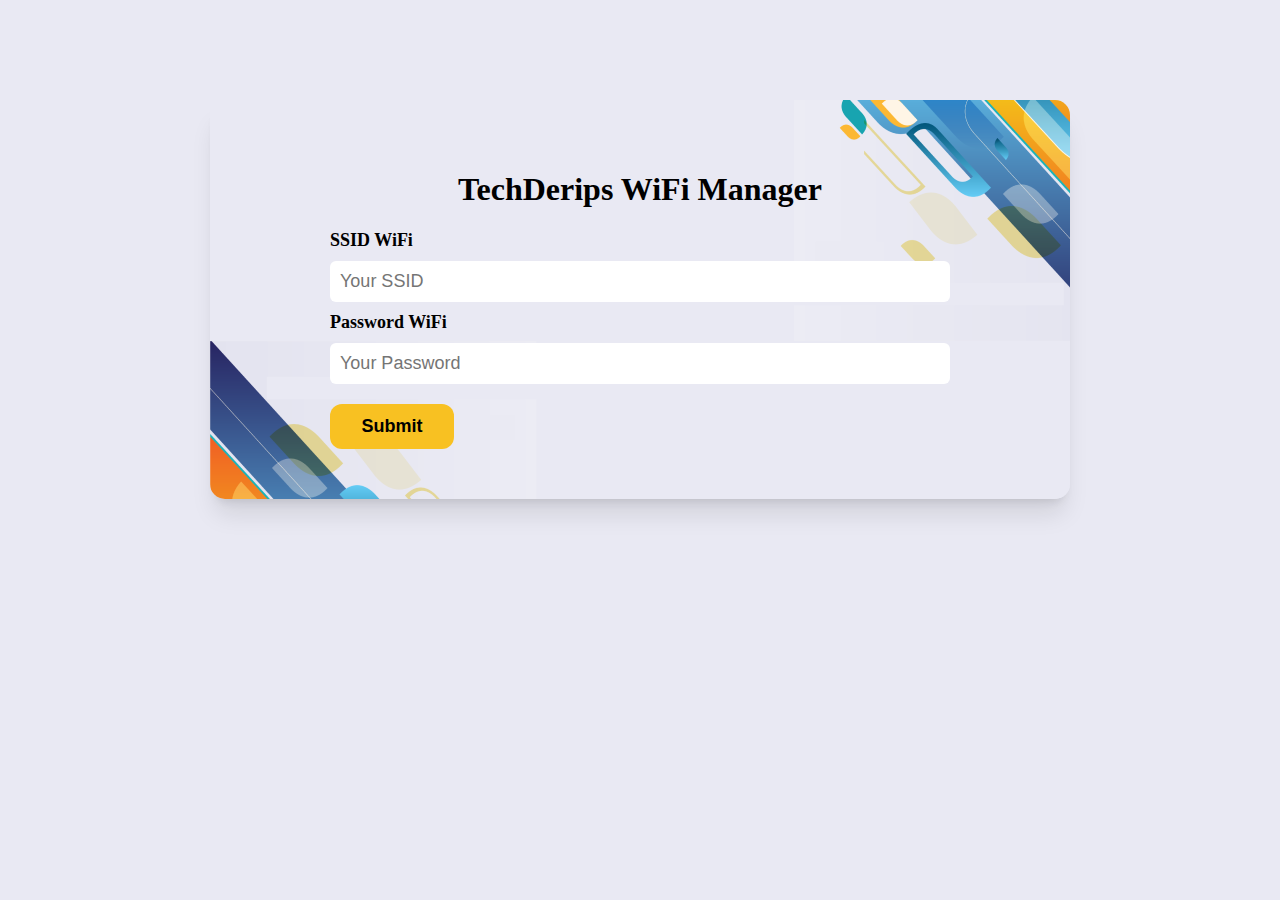
<file: debugPH_CaptibePortal/data/index.html>
<!DOCTYPE html>
<html lang="en">
<head>
  <meta charset="UTF-8">
  <meta name="viewport" content="width=device-width, initial-scale=1.0">
  <link rel="stylesheet" href="style.css">
  <title>TechDrive Manager</title>
</head>
<body>
  <div class="container">
  <form action="/get" class="formContainer">
    <div class="boxContainer">
      <h1 class="title">TechDerips WiFi Manager</h1>
     <div>
       <div>
        <label class="titleInput">SSID WiFi</label>
       </div>
      <input type="text" name="ssid" class="input" placeholder="Your SSID">
     </div>
    <div>
      <div>
        <label class="titleInput">Password WiFi</label>
      </div>
    <input type="text" name="password" class="input" placeholder="Your Password">
    </div>
   
    <div>
      <input type="submit" value="Submit" class="button">
    </div>
    </div>
  </form>
  </div>
</body>
</html>
</file>
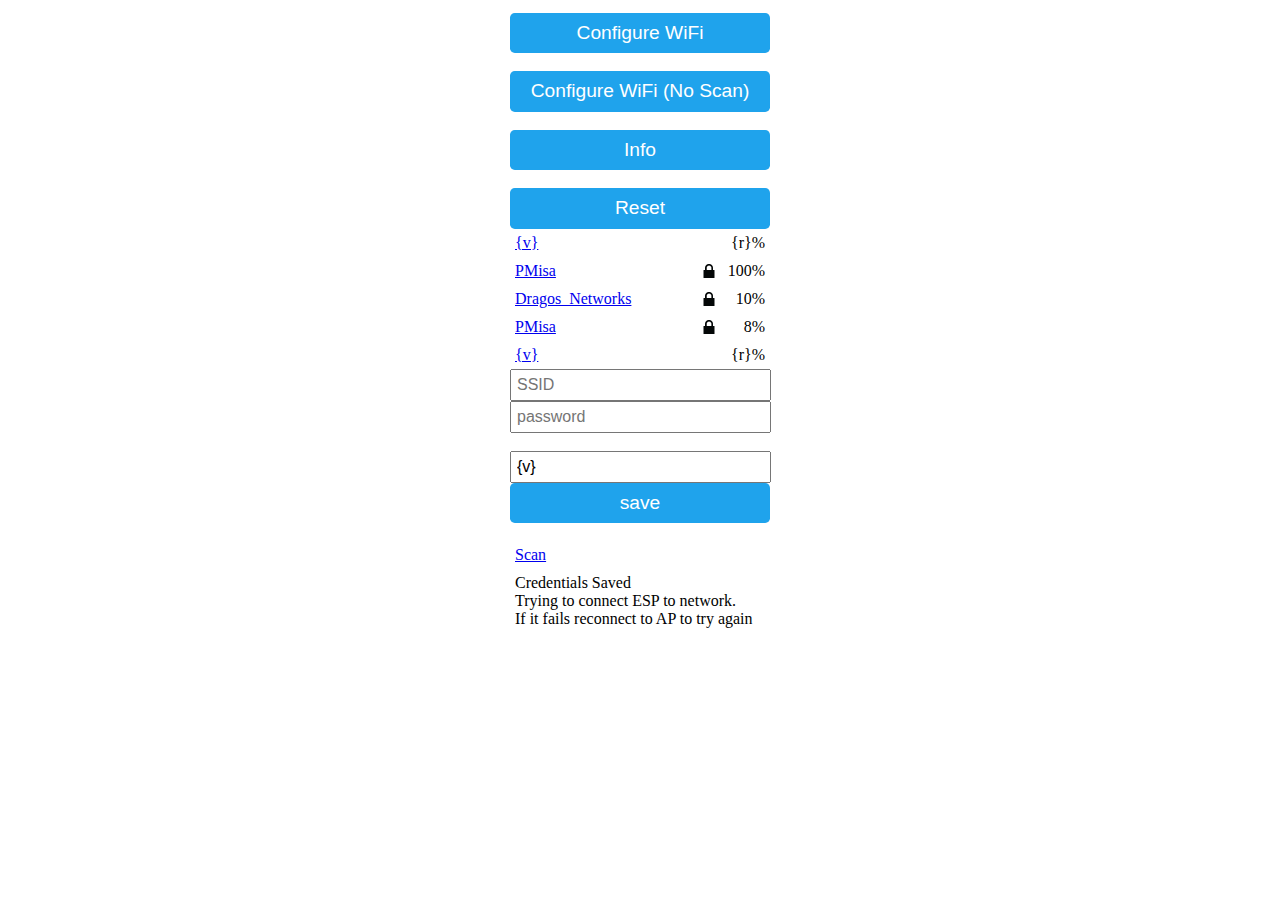
<file: wiFiManager/data/index.html>
<!-- HTTP_HEAD -->
<!DOCTYPE html>
<html lang="en">
	<head>
		<meta name=\"viewport\" content=\"width=device-width, initial-scale=1, user-scalable=no\"/>
		<title>{v}</title>
<!-- /HTTP_HEAD -->
<!-- HTTP_STYLE -->
		<style>
			.c{text-align: center;}
			div,input{padding:5px;font-size:1em;}
			input{width:95%;}
			body{text-align: center;font-family:verdana;}
			button{border:0;border-radius:0.3rem;background-color:#1fa3ec;color:#fff;line-height:2.4rem;font-size:1.2rem;width:100%;}
			.q{float: right;width: 64px;text-align: right;}
			.l{background: url("[data-uri]") no-repeat left center;background-size: 1em;}
		</style>
<!-- /HTTP_STYLE -->
<!-- HTTP_SCRIPT -->
		<script>
			function c(l){document.getElementById('s').value=l.innerText||l.textContent;document.getElementById('p').focus();}
		</script>
<!-- /HTTP_SCRIPT -->
<!-- HTTP_HEAD_END -->
	</head>
	<body>
		<div style="text-align:left;display:inline-block;min-width:260px;">
<!-- /HTTP_HEAD_END -->

	<!--
	  	<div><a href='#' onclick='c(this)'>{v}</a> {r}% {i}</div>
	  	<div><a href='#' onclick='c(this)'>{v}</a> 100% 	<img src='[data-uri]'/></div>
	    <div><a href='#' onclick='c(this)'>Vila17</a> 95% 	<img src='[data-uri]'/></div>
	    <div><a href='#'>LilRid</a> 100% 			<img src='[data-uri]'/></div>
	    <div><a href='#'>Marcelica</a> 100% 				<img src='[data-uri]'/></div>
	    <div><a href='#'>PMica</a> 110% 					<img src='[data-uri]' width="13px"/></div>
		-->

		<!--style>
			.q{float: right;width: 64px;text-align: right;}
			.l{background: url("[data-uri]") no-repeat left center;background-size: 1em;}
		</style-->


			<!-- HTTP_PORTAL_OPTIONS -->
			<form action=\"/wifi\" method=\"get\"><button>Configure WiFi</button></form><br/><form action=\"/0wifi\" method=\"get\"><button>Configure WiFi (No Scan)</button></form><br/><form action=\"/i\" method=\"get\"><button>Info</button></form><br/><form action=\"/r\" method=\"post\"><button>Reset</button></form>
			<!-- /HTTP_PORTAL_OPTIONS -->

			<div><a href='#' onclick='c(this)'>{v}</a> <span class="q {i}">{r}%</span></div>
			<div><a href='#'>PMisa</a> <span class="q l">100%</span> </div>
			<div><a href='#'>Dragos_Networks</a>&nbsp;<span class="q l">10%</span> </div>
			<div><a href='#'>PMisa</a> <span class="q l">8%</span> </div>

			<!-- HTTP_ITEM -->
			<div><a href='#p' onclick='c(this)'>{v}</a>&nbsp;<span class='q {i}'>{r}%</span></div>
			<!-- /HTTP_ITEM -->
			<!-- HTTP_FORM_START -->
			<form method='get' action='wifisave'><input id='s' name='s' length=32 placeholder='SSID'><br/><input id='p' name='p' length=64 type='password' placeholder='password'><br/>
			<!-- /HTTP_FORM_START -->
			<!-- HTTP_FORM_PARAM -->
			<br/><input id='{i}' name='{n}' length='{l}' placeholder='{p}' value='{v}' {c}>
			<!-- /HTTP_FORM_PARAM -->
			<!-- HTTP_FORM_END -->
			<br/><button type='submit'>save</button></form>
			<!-- /HTTP_FORM_END -->
			<!-- HTTP_SCAN_LINK -->
			<br/><div class=\"c\"><a href=\"/wifi\">Scan</a></div>
			<!-- /HTTP_SCAN_LINK -->
			<!-- HTTP_SAVED -->
			<div>Credentials Saved<br />Trying to connect ESP to network.<br />If it fails reconnect to AP to try again</div>
			<!-- /HTTP_SAVED -->




<!-- HTTP_END -->
    </div>
	</body>
</html>
<!-- /HTTP_END -->
</file>
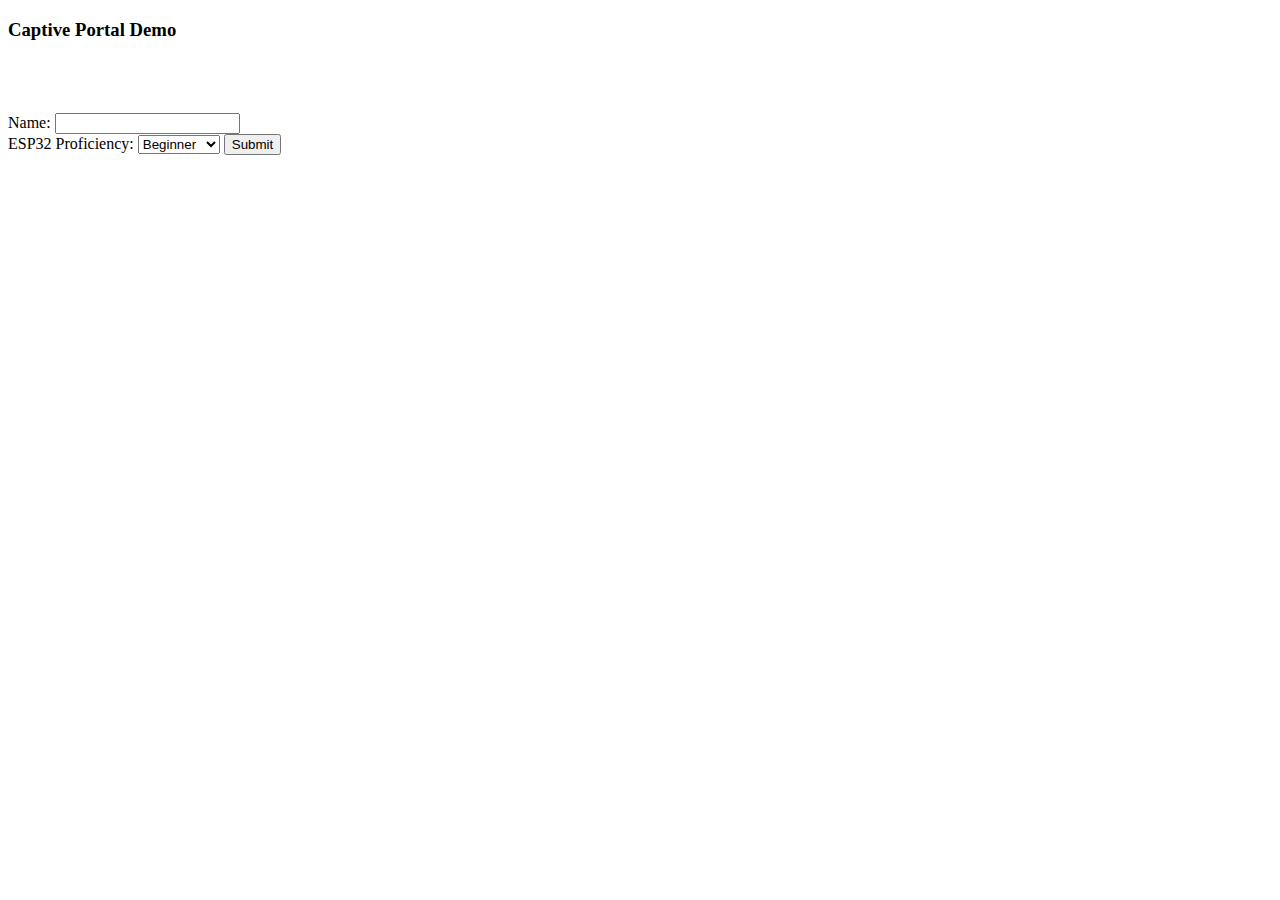
<file: CaptivePortal/data/captive_page.html>
<!DOCTYPE HTML><html><head>
  <title>Captive Portal Demo</title>
  <meta name="viewport" content="width=device-width, initial-scale=1">
  </head><body>
  <h3>Captive Portal Demo</h3>
  <br><br>
  <form action="/get">
    <br>
    Name: <input type="text" name="name">
    <br>
    ESP32 Proficiency: 
    <select name = "proficiency">
      <option value=Beginner>Beginner</option>
      <option value=Advanced>Advanced</option>
      <option value=Pro>Pro</option>
    </select>
    <input type="submit" value="Submit">
  </form>
</body></html>
</file>
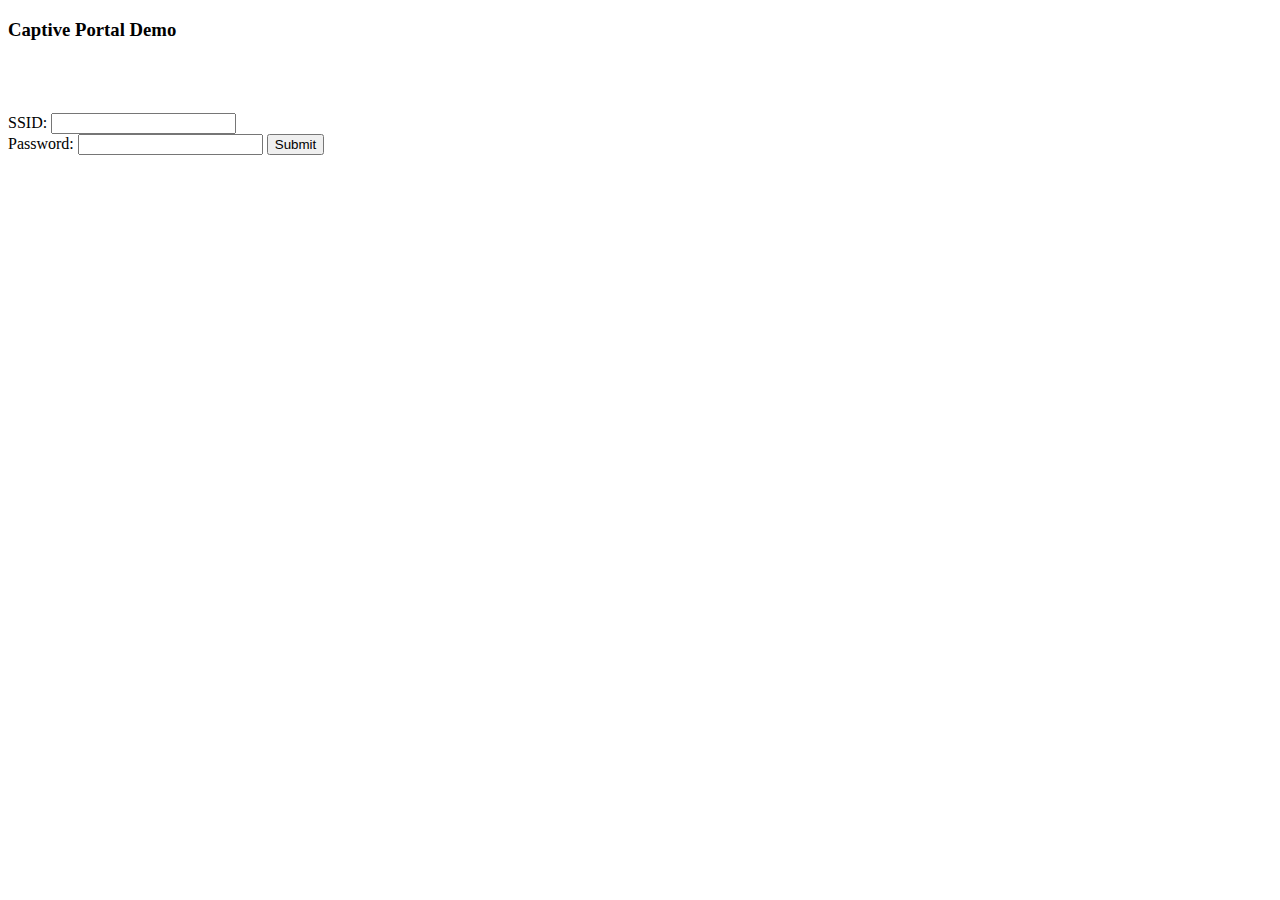
<file: captivePortal_WifiManager/data/captive_page.html>
<!DOCTYPE HTML><html><head>
  <title>Captive Portal Demo</title>
  <meta name="viewport" content="width=device-width, initial-scale=1">
  </head><body>
  <h3>Captive Portal Demo</h3>
  <br><br>
  <form action="/get">
    <br>
    SSID: <input type="text" name="ssid">
    <br>
    Password: <input type="text" name="password">
    <input type="submit" value="Submit">
  </form>
</body></html>
</file>
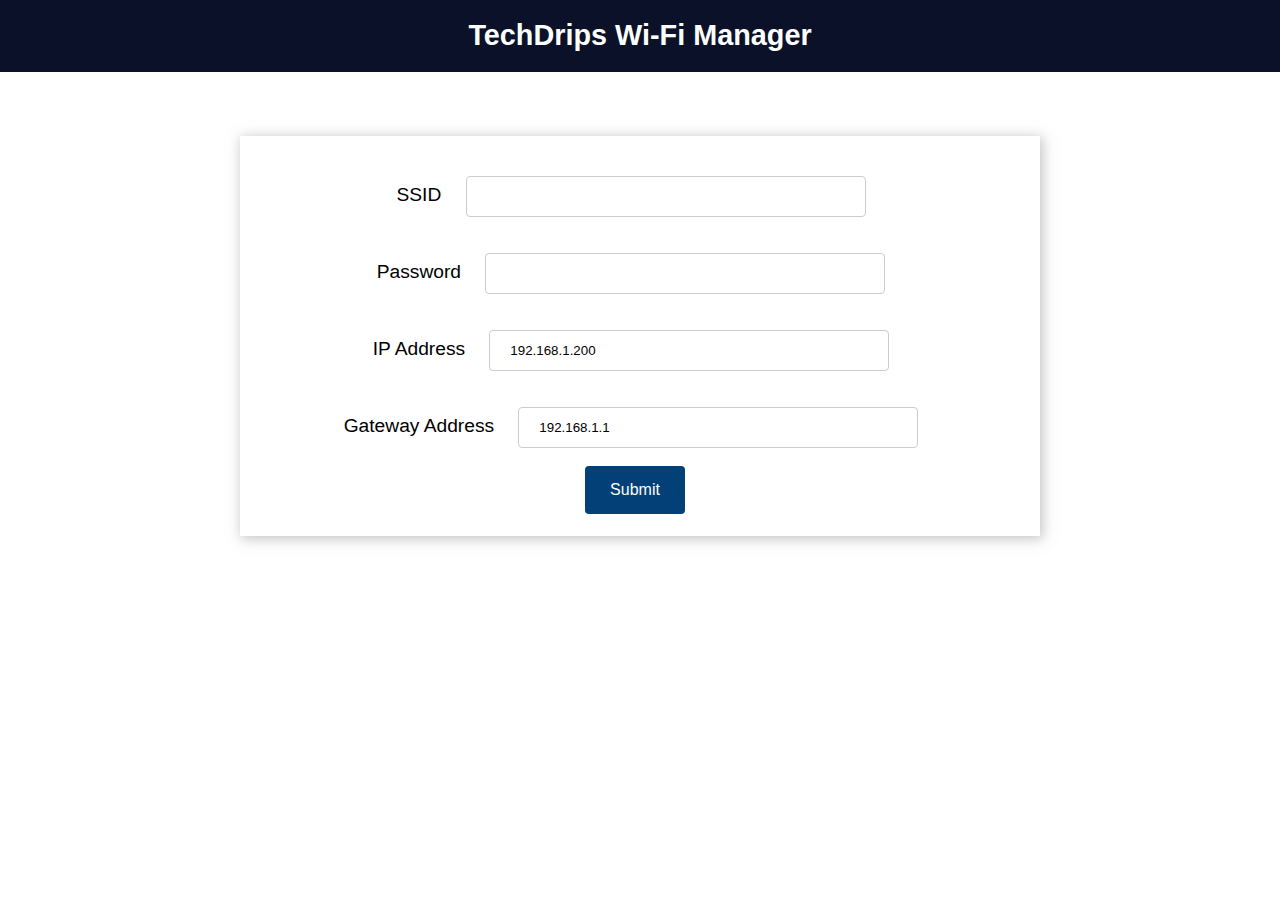
<file: wiFiManager/data/wifimanager.html>
<!DOCTYPE html>
<html>
<head>
  <title>ESP Wi-Fi Manager</title>
  <meta name="viewport" content="width=device-width, initial-scale=1">
  <link rel="icon" href="data:,">
  <link rel="stylesheet" type="text/css" href="style.css">
</head>
<body>
  <div class="topnav">
    <h1>TechDrips Wi-Fi Manager</h1>
  </div>
  <div class="content">
    <div class="card-grid">
      <div class="card">
        <form action="/" method="POST">
          <p>
            <label for="ssid">SSID</label>
            <input type="text" id ="ssid" name="ssid"><br>
            <label for="pass">Password</label>
            <input type="text" id ="pass" name="pass"><br>
            <label for="ip">IP Address</label>
            <input type="text" id ="ip" name="ip" value="192.168.1.200"><br>
            <label for="gateway">Gateway Address</label>
            <input type="text" id ="gateway" name="gateway" value="192.168.1.1"><br>
            <input type ="submit" value ="Submit">
          </p>
        </form>
      </div>
    </div>
  </div>
</body>
</html>
</file>
<file: debugPH_CaptibePortal/data/style.css>
*{
    padding: 0px;
    /* background-color: #E9E9F3; */
}
body {
    background-color: #E9E9F3;
}
.container {
    display: block;
    width: 100%;

}
.title {
    font-size: 32px;
    font-weight: 600;
    text-align: center;
}
.formContainer {
    display: flex;
    justify-content: center;
    margin-top: 100px;
}
.boxContainer{
    background-image: url('/bgOrnament.png');
    display: block;
    border-radius: 15px;
    width: 100%;
    border-color: black;
    padding-top: 50px;
    padding-bottom: 50px;
    padding-left: 120px;
    margin-right: 500px;
    margin-left: 500px;
    padding-right: 120px;
    background-color: ffff;
    box-shadow: 0 20px 25px -5px rgb(0 0 0 / 0.1), 0 8px 10px -6px rgb(0 0 0 / 0.1);
}
.titleInput{
    font-size: 18px;
    font-weight: 600;
}
.input{
    font-size: 18px;
    border-color: transparent;
    width: 100%;
    padding: 8px;
    border-radius: 6px;
    margin-top: 10px;
    margin-bottom: 10px;

}
.button{
    background-color: #F8C122;
    width: 20%;
    border-radius: 12px;
    border-color: transparent;
    padding-top: 10px;
    padding-bottom: 10px;
    font-size: 18px;
    color: #000;
    font-weight: 600;
    margin-top: 10px;
}

@media (min-width: 918px) { 
    .input{
    font-size: 18px;
    border-color: transparent;
    width: 600px;
    padding: 8px;
    border-radius: 6px;
    margin-top: 10px;
    margin-bottom: 10px;

}
.boxContainer{
    background-image: url('bgOrnament.png');
    display: block;
    border-radius: 15px;
    width: 100%;
    border-color: black;
    padding-top: 50px;
    padding-bottom: 50px;
    padding-left: 120px;
    margin-right: 500px;
    margin-left: 500px;
    padding-right: 120px;
    background-color: ffff;
    box-shadow: 0 20px 25px -5px rgb(0 0 0 / 0.1), 0 8px 10px -6px rgb(0 0 0 / 0.1);
}
}
@media (max-width: 918px) { 
    .input{
    font-size: 18px;
    border-color: transparent;
    width: 100%;
    padding: 8px;
    border-radius: 6px;
    margin-top: 10px;
    margin-bottom: 10px;

}
.boxContainer{
    background-image: url('bgOrnament.png');
    display: block;
    border-radius: 15px;
    width: 100%;
    border-color: black;
    padding-top: 50px;
    padding-bottom: 50px;
    padding-left: 60px;
    padding-right: 60px;
    margin-right: 20px;
    margin-left: 20px;
    background-color: ffff;
    box-shadow: 0 20px 25px -5px rgb(0 0 0 / 0.1), 0 8px 10px -6px rgb(0 0 0 / 0.1);
}
}
@media (max-width: 568px) { 
.boxContainer{
    background-image: url('bgOrnament.png');
    display: block;
    border-radius: 15px;
    width: 100%;
    border-color: black;
    padding-top: 50px;
    padding-bottom: 50px;
    padding-left: 30px;
    padding-right: 30px;
    margin-right: 20px;
    margin-left: 20px;
    background-color: ffff;
    box-shadow: 0 20px 25px -5px rgb(0 0 0 / 0.1), 0 8px 10px -6px rgb(0 0 0 / 0.1);
}
.button{
    background-color: #F8C122;
    width: 40%;
    border-radius: 12px;
    border-color: transparent;
    padding-top: 10px;
    padding-bottom: 10px;
    font-size: 16px;
    color: #000;
    font-weight: 600;
    margin-top: 10px;
}
.input{
    font-size: 16px;
    border-color: transparent;
    width: 100%;
    padding: 8px;
    border-radius: 6px;
    margin-top: 10px;
    margin-bottom: 10px;

}
.titleInput{
    font-size: 16px;
    font-weight: 600;
}
.title {
    font-size: 28px;
    font-weight: 600;
    text-align: center;
}
}
</file>
<file: wiFiManager/data/style.css>
html {
    font-family: Arial, Helvetica, sans-serif; 
    display: inline-block; 
    text-align: center;
  }
  
  h1 {
    font-size: 1.8rem; 
    color: white;
  }
  
  p { 
    font-size: 1.4rem;
  }
  
  .topnav { 
    overflow: hidden; 
    background-color: #0A1128;
  }
  
  body {  
    margin: 0;
  }
  
  .content { 
    padding: 5%;
  }
  
  .card-grid { 
    max-width: 800px; 
    margin: 0 auto; 
    display: grid; 
    grid-gap: 2rem; 
    grid-template-columns: repeat(auto-fit, minmax(300px, 1fr));
  }
  
  .card { 
    background-color: white; 
    box-shadow: 2px 2px 12px 1px rgba(140,140,140,.5);
  }
  
  .card-title { 
    font-size: 1.2rem;
    font-weight: bold;
    color: #034078
  }
  
  input[type=submit] {
    border: none;
    color: #FEFCFB;
    background-color: #034078;
    padding: 15px 15px;
    text-align: center;
    text-decoration: none;
    display: inline-block;
    font-size: 16px;
    width: 100px;
    margin-right: 10px;
    border-radius: 4px;
    transition-duration: 0.4s;
    }
  
  input[type=submit]:hover {
    background-color: #1282A2;
  }
  
  input[type=text], input[type=number], select {
    width: 50%;
    padding: 12px 20px;
    margin: 18px;
    display: inline-block;
    border: 1px solid #ccc;
    border-radius: 4px;
    box-sizing: border-box;
  }
  
  label {
    font-size: 1.2rem; 
  }
  .value{
    font-size: 1.2rem;
    color: #1282A2;  
  }
  .state {
    font-size: 1.2rem;
    color: #1282A2;
  }
  button {
    border: none;
    color: #FEFCFB;
    padding: 15px 32px;
    text-align: center;
    font-size: 16px;
    width: 100px;
    border-radius: 4px;
    transition-duration: 0.4s;
  }
  .button-on {
    background-color: #034078;
  }
  .button-on:hover {
    background-color: #1282A2;
  }
  .button-off {
    background-color: #858585;
  }
  .button-off:hover {
    background-color: #252524;
  }
</file>
